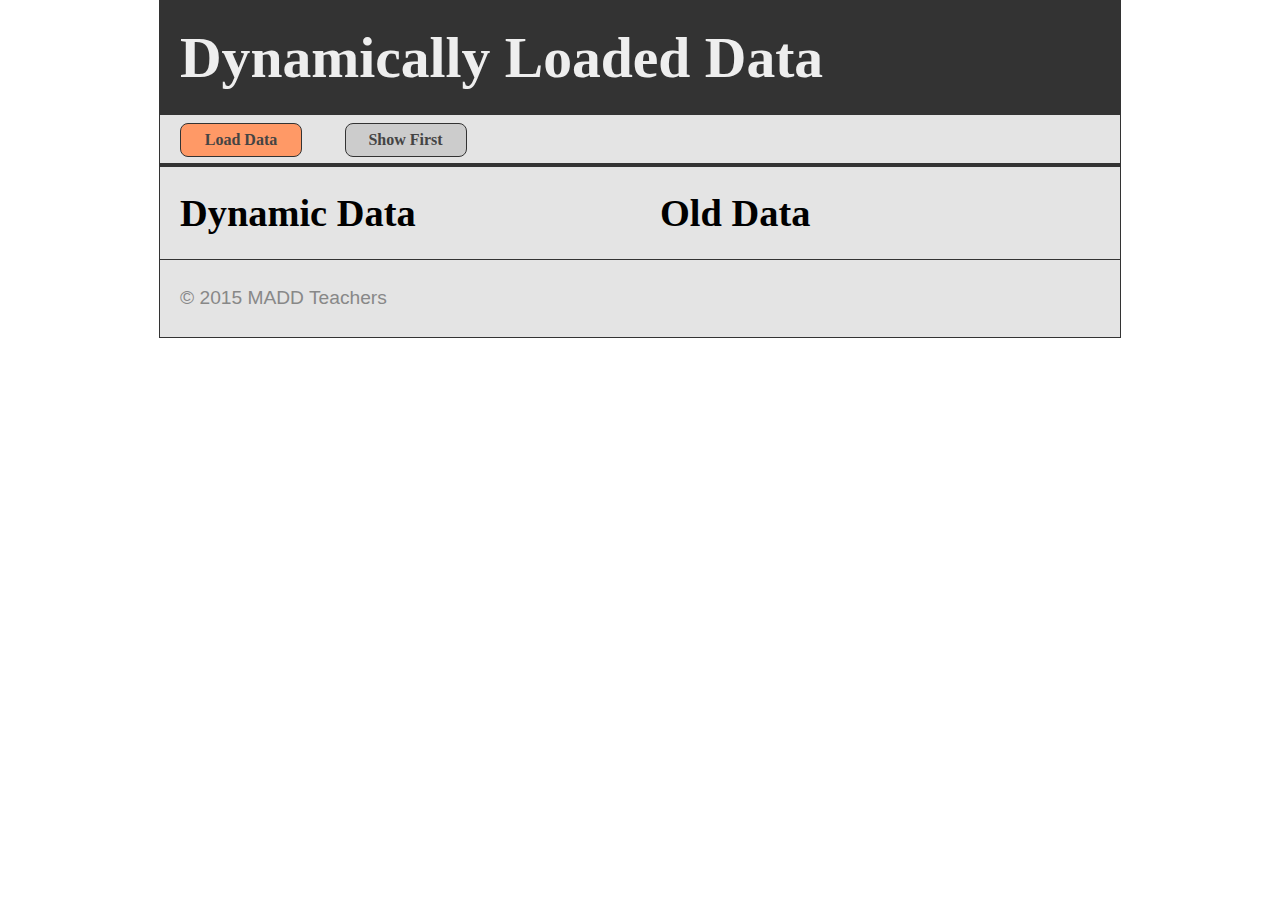
<file: MidTerm/index.html>
<!Doctype html>
<html>
<head>
    <meta charset="UTF-8">
    <title>Dynamic Data</title>
    
    <!-- link to our custom css -->
    <link rel="stylesheet" href="css/styles.css"> 
    
    <!-- link to our javascript functions -->
    <script type="text/javascript" src="js/midterm.js"></script>
</head>

<body>
  <div class="wrapper">
      <header class="masthead">
          <h1>Dynamically Loaded Data</h1>
       </header>
      <nav class="nav">
          <span class="btn enabled" id="loadBtn">Load Data</span> 
          <span class="btn disabled" id="showBtn">Show First</span>
       </nav>  
       <section class="main">
          <h2>Dynamic Data</h2>
           <div id="output1">
            <!-- the dynamic data will be loaded in here -->
           
           </div>
       </section>
       <section class="sidebar">
          <h2>Old Data</h2>
           <div id="output2">
            <!-- the old dynamic data will be moved in here -->
            
           </div>
       </section> 
       <footer class="footer">
          <p>&copy; 2015 MADD Teachers</p>
       </footer> 
    </div>
</body>
</html>
</file>
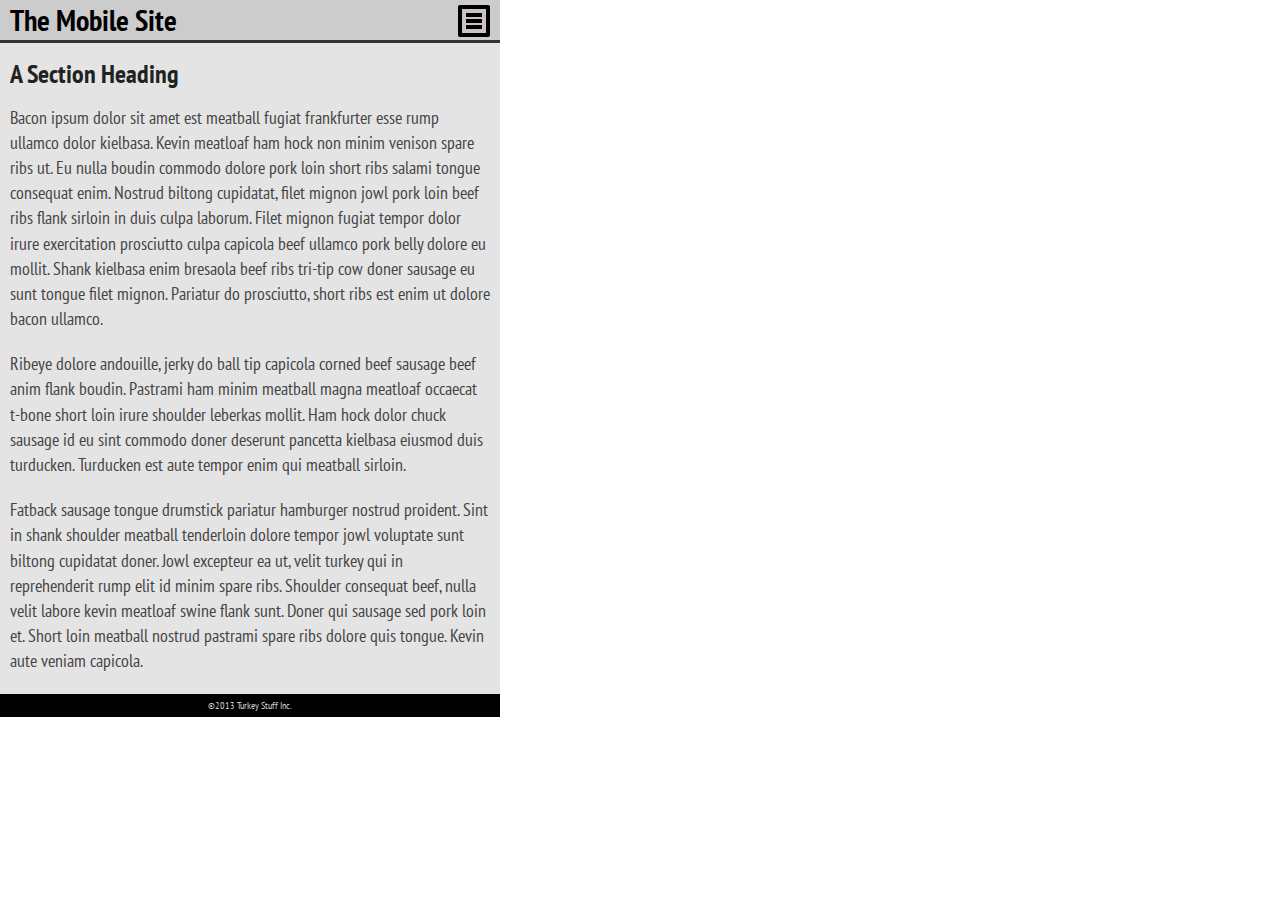
<file: Week-2-Assignment-3/index.html>
<!doctype html>
<html>
<head>
	<meta charset="utf-8">
	<title>Exercise 3</title>
	<meta name="handheldfriendly" content="true" />
    <meta name="mobileoptimized" content="240" />
    <meta name="viewport" content="width=device-width,initial-scale=1,target-densitydpi=device-dpi" />
    <link rel="stylesheet" href="http://fonts.googleapis.com/css?family=PT+Sans+Narrow:700" />
	<link rel="stylesheet" href="css/ex-3.css" />
    <script src="js/ex-3.js"></script>
</head>

<body>
	<div class="wrapper">
    	<header class="banner">
        	<span class="menu-control" id="menu-control"><img class="menu-toggle" alt="menu toggle" src="img/menu.svg" /></span>
            <h1>The Mobile Site</h1>
        </header>
        
        <nav class="mainnav">
            <ul>
                <li><a href="#" class="navbtn">Billy</a></li>
                <li><a href="#" class="navbtn">Mike</a></li>
                <li><a href="#" class="navbtn">Tre</a></li>
                <li><a href="#" class="navbtn">Jason</a></li>
            </ul>
        </nav>
        
        <section class="main">
        	<h2>A Section Heading</h2>
            <p>Bacon ipsum dolor sit amet est meatball fugiat frankfurter esse rump ullamco dolor kielbasa.  Kevin meatloaf ham hock non minim venison spare ribs ut.  Eu nulla boudin commodo dolore pork loin short ribs salami tongue consequat enim.  Nostrud biltong cupidatat, filet mignon jowl pork loin beef ribs flank sirloin in duis culpa laborum.  Filet mignon fugiat tempor dolor irure exercitation prosciutto culpa capicola beef ullamco pork belly dolore eu mollit.  Shank kielbasa enim bresaola beef ribs tri-tip cow doner sausage eu sunt tongue filet mignon.  Pariatur do prosciutto, short ribs est enim ut dolore bacon ullamco.</p>
            <p>Ribeye dolore andouille, jerky do ball tip capicola corned beef sausage beef anim flank boudin.  Pastrami ham minim meatball magna meatloaf occaecat t-bone short loin irure shoulder leberkas mollit.  Ham hock dolor chuck sausage id eu sint commodo doner deserunt pancetta kielbasa eiusmod duis turducken.  Turducken est aute tempor enim qui meatball sirloin.</p>
            <p>Fatback sausage tongue drumstick pariatur hamburger nostrud proident.  Sint in shank shoulder meatball tenderloin dolore tempor jowl voluptate sunt biltong cupidatat doner.  Jowl excepteur ea ut, velit turkey qui in reprehenderit rump elit id minim spare ribs.  Shoulder consequat beef, nulla velit labore kevin meatloaf swine flank sunt.  Doner qui sausage sed pork loin et.  Short loin meatball nostrud pastrami spare ribs dolore quis tongue.  Kevin aute veniam capicola.</p>
        </section>
        
        <footer class="footer">
        	<p>&copy;2013 Turkey Stuff Inc.</p>
        </footer>
    </div>
</body>
</html>
</file>
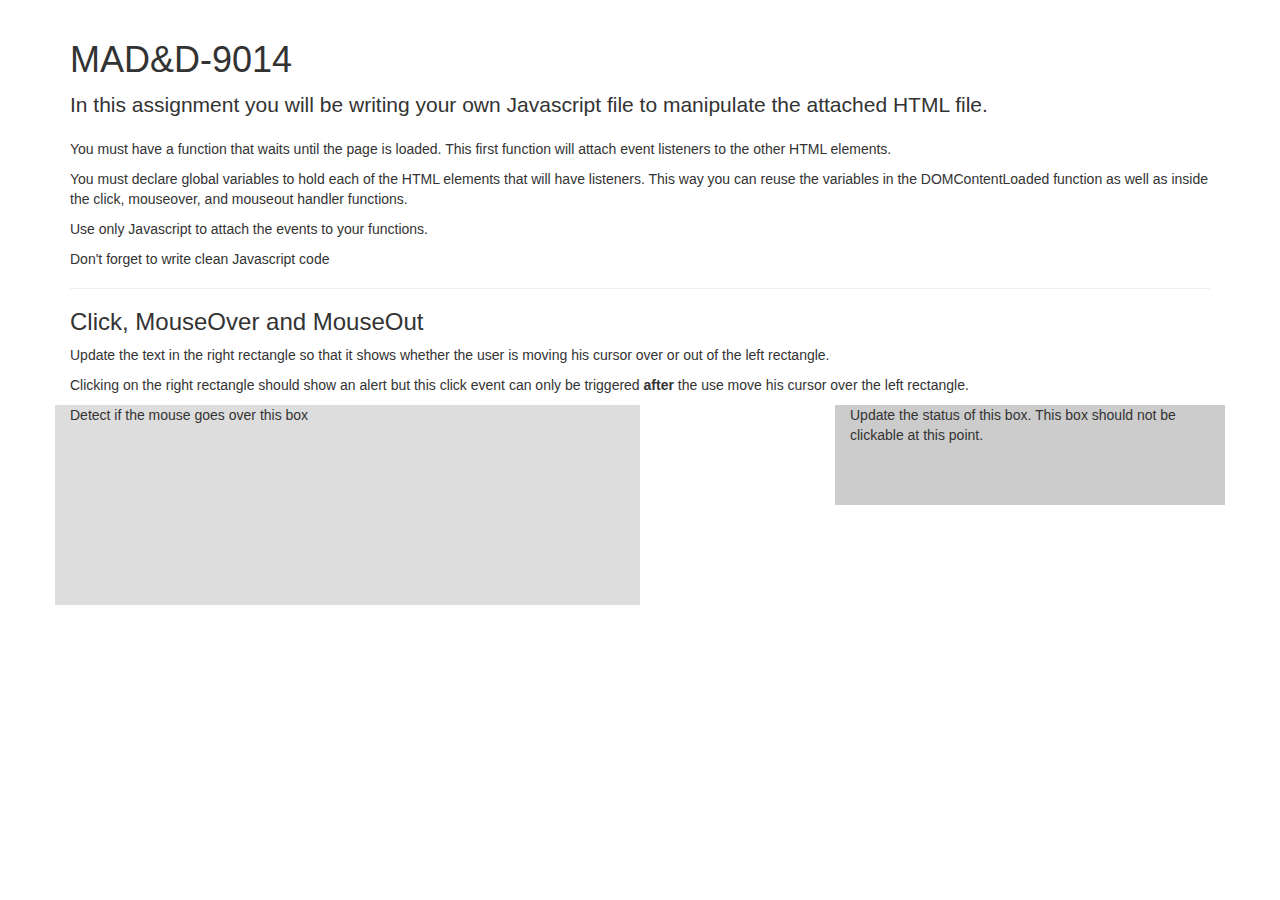
<file: Week-3-Assignment-4/index.html>
<!DOCTYPE html>
<html lang="en">
  <head>
    <meta charset="utf-8">
    <meta http-equiv="X-UA-Compatible" content="IE=edge">
    <meta name="viewport" content="width=device-width, initial-scale=1">

    <title>MADD9014 - Assignement</title>

    <!-- Bootstrap core CSS -->
    <link rel="stylesheet" href="https://maxcdn.bootstrapcdn.com/bootstrap/3.3.5/css/bootstrap.min.css">

    <!-- Custom styles for this template -->
    <link href="css/grid.css" rel="stylesheet">
  </head>

  <body>
    <script type="text/javascript" src="js/ex.js"></script>
    <div class="container">

      <div class="page-header">
        <h1>MAD&D-9014</h1>
        <p class="lead">In this assignment you will be writing your own Javascript file to manipulate the attached HTML file.</p>
        <p>You must have a function that waits until the page is loaded. This first function will attach event listeners to the other HTML elements.</p>
        <p>You must declare global variables to hold each of the HTML elements that will have listeners. This way you can reuse the variables in the DOMContentLoaded function as well as inside the click, mouseover, and mouseout handler functions.</p>

        <p>Use only Javascript to attach the events to your functions.</p>
        <p>Don't forget to write clean Javascript code</p>
      </div>

      <h3>Click, MouseOver and MouseOut</h3>
      <p>Update the text in the right rectangle so that it shows whether the user is
        moving his cursor over or out of the left rectangle.</p>
      <p>Clicking on the right rectangle should show an alert but this click event can only
        be triggered <strong>after</strong> the use move his cursor over the left rectangle.</p>
      <div class="row">
        <div class="col-md-6 long-rect">Detect if the mouse goes over this box</div>
        <div class="col-md-2"></div>
        <div class="col-md-4 short-rect">Update the status of this box. This box should not be clickable at this point.</div>
      </div>
    </div>
  </body>
</html>
</file>
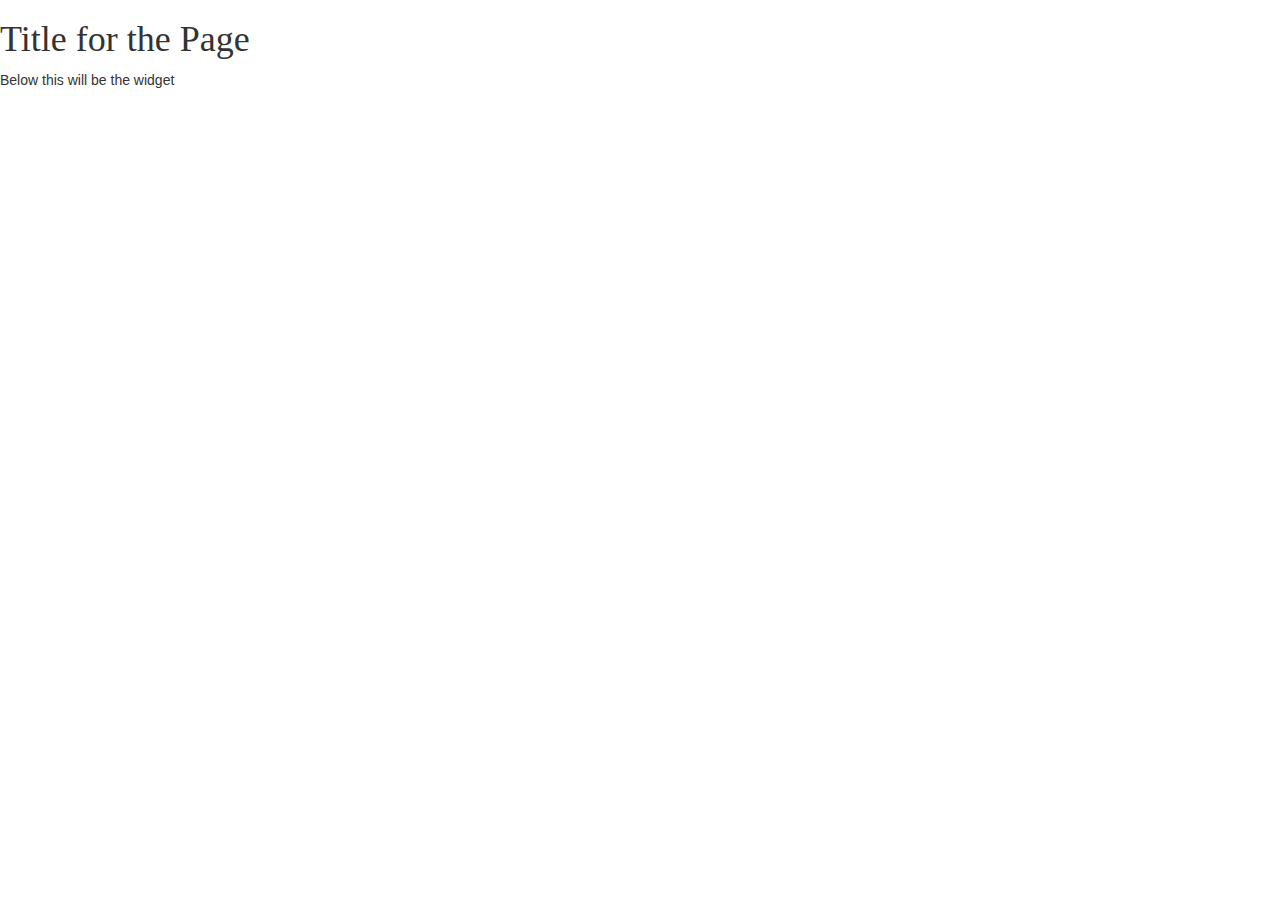
<file: Week-7-Assignment-5/index.html>
<html>
  <head>
    <meta charset="UTF-8">
    <title>Dynamically Loading Scripts</title>
    <link rel="stylesheet" href="https://maxcdn.bootstrapcdn.com/bootstrap/3.3.5/css/bootstrap.min.css">
  </head>
  <body>
    <h1>Title for the Page</h1>
    <p>Below this will be the widget</p>

    <!-- somewhere in the body add your <div class="mywidget"> -->
    <script type="text/javascript" src="js/main.js"></script>
    <div class="weather-forecast">
    </div>
  </body>
</html>
</file>
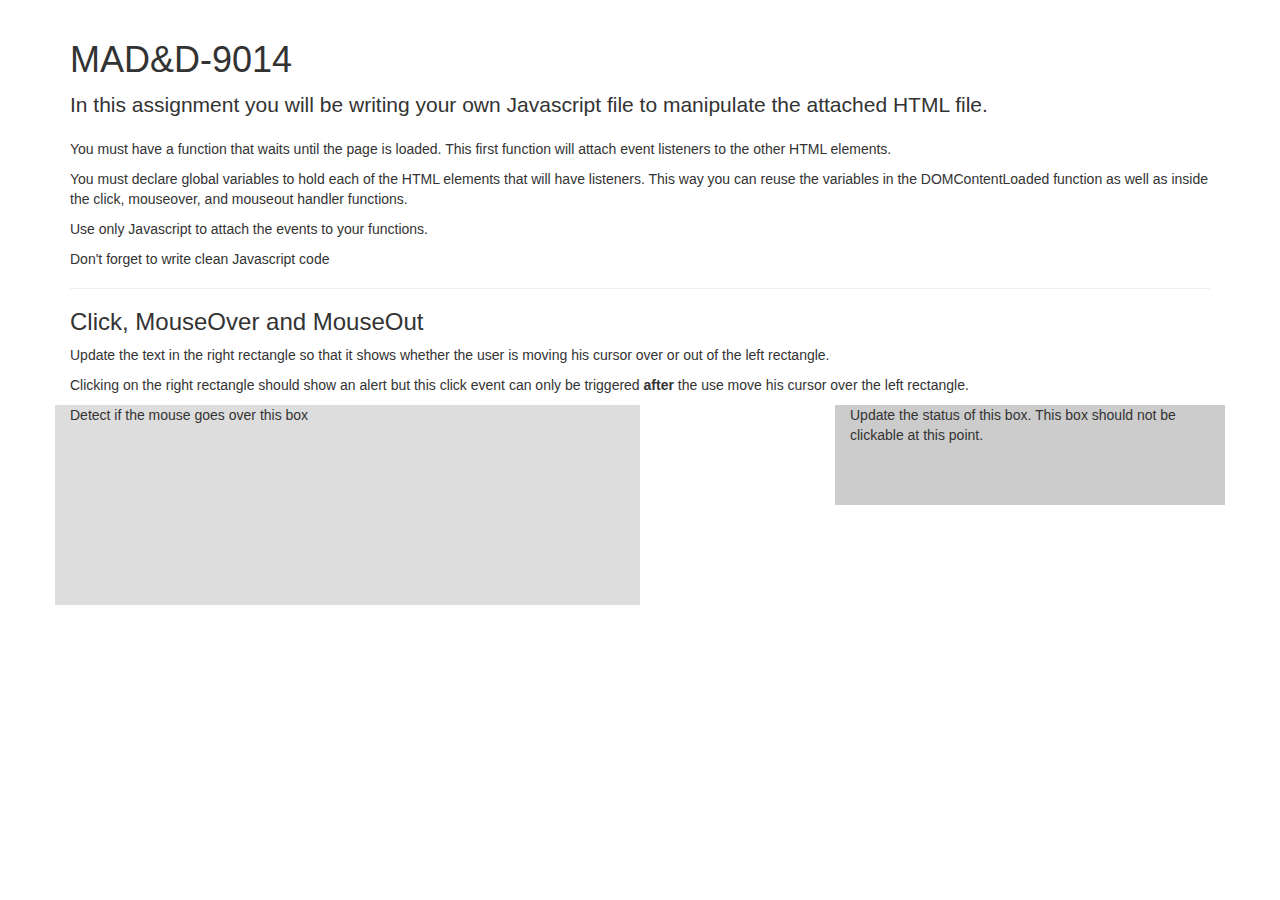
<file: Week-3-Assignment-4/demo/index.html>
<!DOCTYPE html>
<html lang="en">
  <head>
    <meta charset="utf-8">
    <meta http-equiv="X-UA-Compatible" content="IE=edge">
    <meta name="viewport" content="width=device-width, initial-scale=1">

    <title>MADD9014 - Assignement</title>

    <!-- Bootstrap core CSS -->
    <link rel="stylesheet" href="https://maxcdn.bootstrapcdn.com/bootstrap/3.3.5/css/bootstrap.min.css">

    <!-- Custom styles for this template -->
    <link href="css/grid.css" rel="stylesheet">
  </head>

  <body>
  <script type="text/javascript" src="js/ex.js"></script>
    <div class="container">

      <div class="page-header">
        <h1>MAD&D-9014</h1>
        <p class="lead">In this assignment you will be writing your own Javascript file to manipulate the attached HTML file.</p>
        <p>You must have a function that waits until the page is loaded. This first function will attach event listeners to the other HTML elements.</p>
        <p>You must declare global variables to hold each of the HTML elements that will have listeners. This way you can reuse the variables in the DOMContentLoaded function as well as inside the click, mouseover, and mouseout handler functions.</p>

        <p>Use only Javascript to attach the events to your functions.</p>
        <p>Don't forget to write clean Javascript code</p>
      </div>

      <h3>Click, MouseOver and MouseOut</h3>
      <p>Update the text in the right rectangle so that it shows whether the user is
        moving his cursor over or out of the left rectangle.</p>
      <p>Clicking on the right rectangle should show an alert but this click event can only
        be triggered <strong>after</strong> the use move his cursor over the left rectangle.</p>
      <div class="row">
        <div class="col-md-6 long-rect" id="hover-rect">Detect if the mouse goes over this box</div>
        <div class="col-md-2"></div>
        <div class="col-md-4 short-rect" id="status-rect">Update the status of this box.  This box should not be clickable at this point.</div>
      </div>
    </div>
  </body>
</html>
</file>
<file: MidTerm/css/styles.css>
@charset "UTF-8";
/* CSS Document */

/****************************
    Default
****************************/
*{
  padding:0;
  margin: 0;  
}
body{
  font-size: 62.5%;
  color: #444;  
}
h1, h2{
  font-family: serif;
  color: #000;
  padding: 1.5rem 20px;
}
h1{
  font-size: 3.6rem;
}
h2{
  font-size: 2.4rem;
}
p, li, a{
  font-family: sans-serif;  
  font-size: 1.6rem;
  line-height: 1.5;
  color: #444;
  padding: 1.5rem 20px;
}

/****************************
    Layout
****************************/
.wrapper{
  width: 960px;
  background-color: #e4e4e4;
  border:1px solid #333;
  margin:0 auto;
}
.masthead{
  
}
.nav{
  height: 3.0rem;
  border-top:1px solid #333;
  border-bottom:4px solid #333;
}
.main{
  /* use two-thirds or PHI to set the width of this column */
}
.sidebar{
  /* use one-third or PHI to set the width of this column */
}
.footer{
  border-top:1px solid #333;
  clear:both; 
}

/****************************
    Masthead
****************************/
.masthead{
  background-color: #333;
}
.masthead h1{
  color: #eee;  
}

/****************************
  Navigation & Controls
****************************/
.nav a{
    
}
.btn{
  display:inline-block;
  margin: 0.5rem 20px;
  border:1px solid #333;
  border-radius: 8px;
  width: 120px;
  line-height: 2.0rem;
  font-size: 1.0rem;
  font-weight: bold;
  text-align:center;  
  cursor: pointer;
}

.enabled {
  cursor: pointer;
  background:#F96;
}

.disabled {
  background: #CCCCCC;
  cursor: default;
}

/****************************
    Content
****************************/

.footer p{
  font-size: 1.2rem;
  color: #888;  
}

/****************************
  Data Output Styles
****************************/


.main {
    display: inline;
    width: 50%;
    float: left;
}
.sidebar {
    display: inline;
    width: 50%;
    float: right;
}

#output1 > img {
  width: 50%;
  display: inline;
  float: left;
}

#output1 > h2 {
  display: inline;
  float: right;
}
</file>
<file: Week-2-Assignment-3/css/ex-3.css>
@charset "utf-8";
/* CSS Document */
/************************************
		Defaults
************************************/
*{
	padding: 0;
	margin: 0;	
}
html{
	font-size:62.5%;
	font-family:"PT Sans Narrow", sans-serif;	
}
body{
	
}
.wrapper{
	max-width:500px;	
}
/************************************
		Header
************************************/
header{
	background-color: #ccc;
	border-bottom:3px solid #333;	
}
h1{
	font-size: 3.0em;	
	line-height: 1;
	padding: 5px 10px;
}
.menu-control{
	float: right;	
	padding: 5px 10px;
}
.menu-toggle{
	width: 32px;
	height: 32px;	
	cursor: pointer;
}
/************************************
		Navigation
************************************/
.mainnav{
	overflow: hidden;	
	background-color: #ccc;
	width: 100%;
	display:none; 
}
.mainnav li{
	float: left;
	display: inline-block;
	width: 50%;
}
.navbtn{
	display: block;
	padding: 5px;
	border: 1px solid white;
	font-size: 2.0em;
	text-decoration: none;
	color: #e4e4e4;
	background-color: #333;
	text-align: center;
}
.navbtn:hover,
.navbtn:active,
.navbtn:focus{
	color: #333;
	background-color: #e4e4e4;	
}
/************************************
		Main Content
************************************/
.main{
	padding: 10px;
	background-color: #e4e4e4;
}
.main h2{
	color: #222;
	font-size: 2.6em;
	line-height: 1.6;	
}
.main p{
	padding: 10px 0;
	color: #444;	
	font-size: 1.8em;	
	line-height: 1.4;
}

/************************************
		Footer
************************************/
.footer{
	width: 100%;
	background-color: #000;
	color: #ccc;
	font-size: 1.0em;	
}
.footer p{
	padding: 5px 10px;
	text-align:center;	
}
</file>
<file: Week-3-Assignment-4/css/grid.css>
.long-rect {
  height: 200px;
  background-color: #dddddd;
}

.short-rect {
  height: 100px;
  background-color: #cccccc;
}
</file>
<file: Week-3-Assignment-4/demo/css/grid.css>
.long-rect {
  height: 200px;
  background-color: #dddddd;
}

.short-rect {
  height: 100px;
  background-color: #cccccc;
}
</file>
